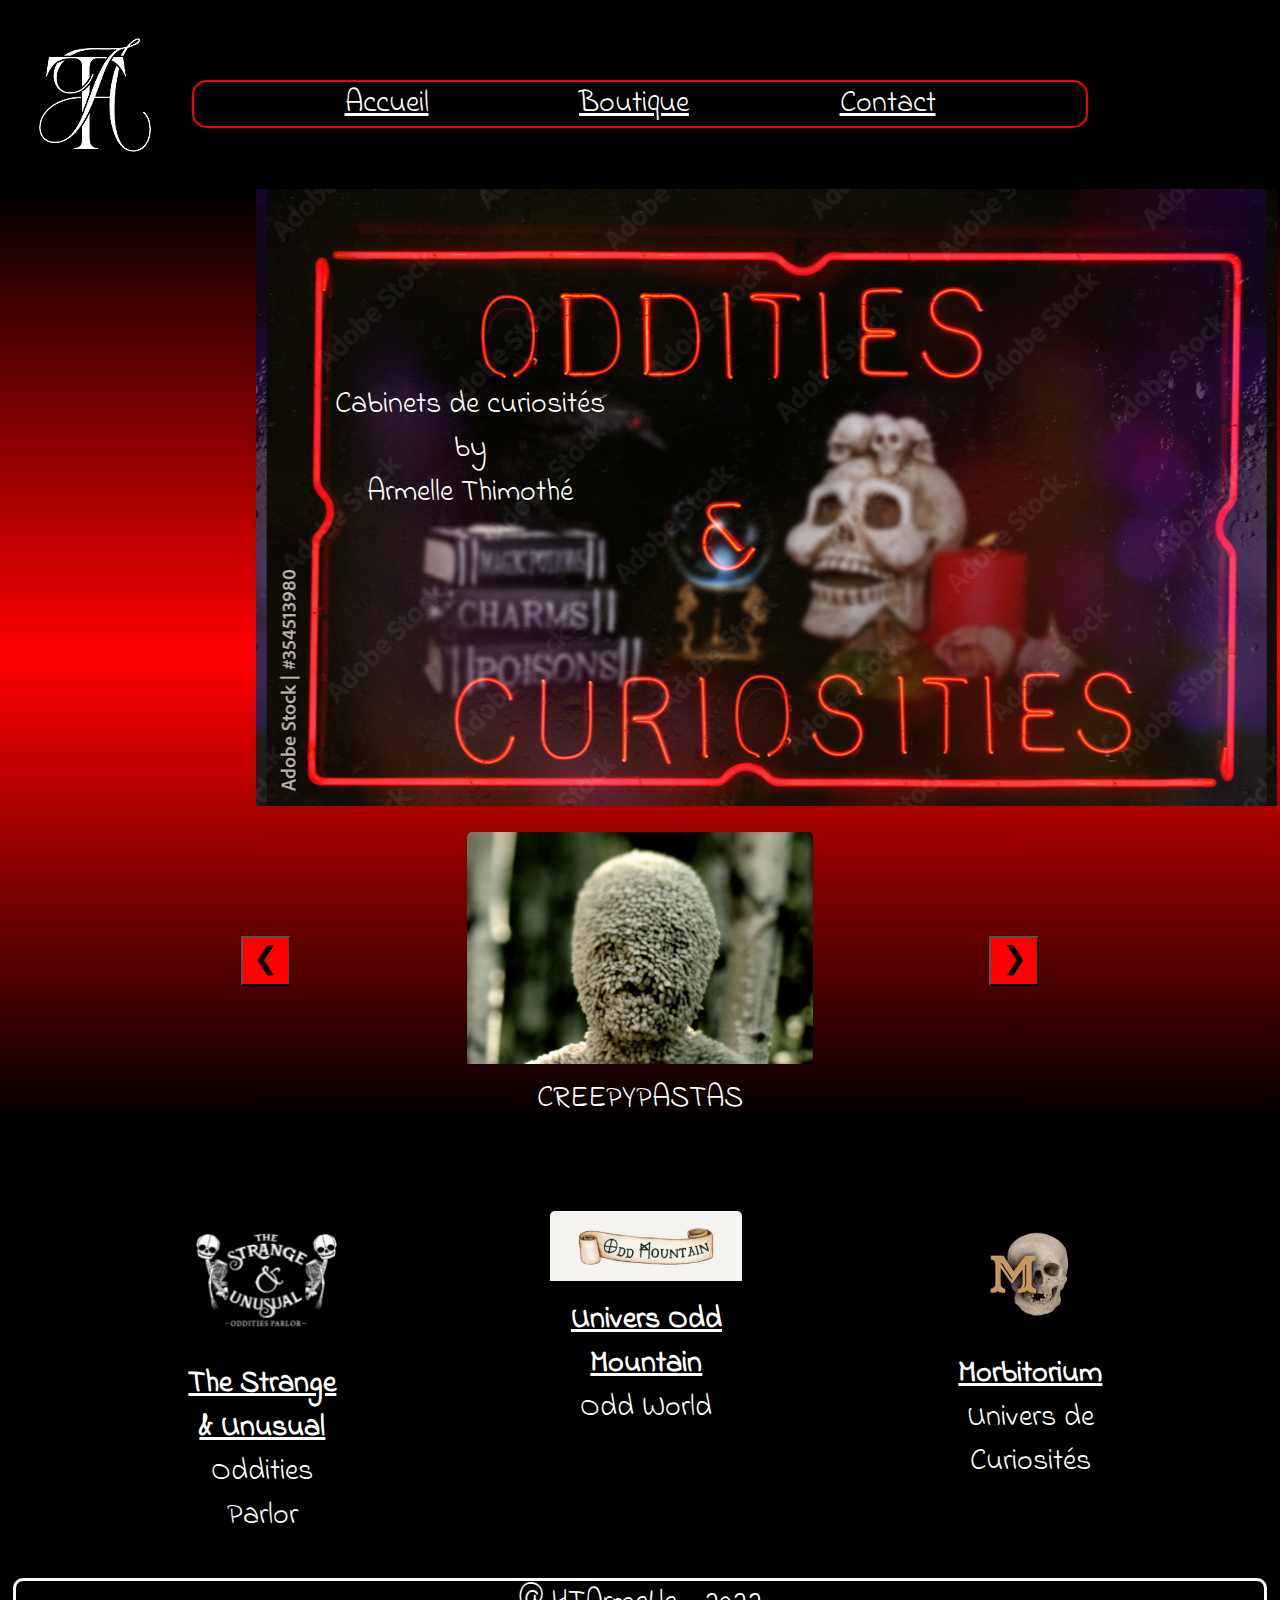
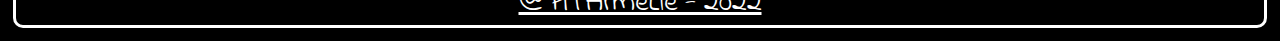
<file: index.html>
<!DOCTYPE html>
<html lang="fr">

<head>
    <meta charset="UTF-8">
    <meta http-equiv="X-UA-Compatible" content="IE=edge">
    <meta name="viewport" content="width=device-width, initial-scale=1.0">
    <title>Document</title>
    <link rel="stylesheet" href="./assets/css/index.css">
    <link rel="preconnect" href="https://fonts.googleapis.com">
    <link rel="preconnect" href="https://fonts.gstatic.com" crossorigin>
    <link href="https://fonts.googleapis.com/css2?family=Indie+Flower&display=swap" rel="stylesheet">

<body>

    <nav class="menu">
        <div class="logo">
          <img src="./assets/images/logo AT.png" alt="logo_AT">
        </div>

      <div class="list">
        <ul>
            <li><a href="index.html">Accueil</a></li>
            <li><a href="boutique.html">Boutique</a></li>
            <li><a href="contact.html">Contact</a></li>
        </ul>
      </div>
    </nav>

    <div class="degrade">
      <header class="tete">
        <div class="curiosities">
          <p>Cabinets de curiosités</p>
          <p>by</p>
          <p>Armelle Thimothé</p>
        </div>
    </header>

    <div class="manege">
      <button class="vers_gauche" onclick="plusDivs(-1)">&#10094;</button>
      <img class="mySlides" src="/assets/images/channel_zero.jpg" alt="tooth" style="width:30%">
      <img class="mySlides" src="/assets/images/mermaid.jpg" alt="ariel" style="width:30%">
      <img class="mySlides" src="/assets/images/slenderman.jpg" alt="tallman" style="width:30%">

      <button class="vers_droite" onclick="plusDivs(+1)">&#10095;</button>
    </div>

    <p>CREEPYPASTAS</p>
  </div>

    <div class="alignement">

        <div class="card">
            <img src="./assets/images/strange & unusual.png" alt="strange_unusual_logo" style="width:100%">
            <div class="container">
              <a href="https://www.thestrangeandunusual.com/"><h4><b>The Strange & Unusual</b></h4></a> 
              <p>Oddities Parlor</p> 
            </div>
          </div>

          <div class="card">
            <img src="./assets/images/odd_mountain.jpg" alt="odd_mountain_logo" style="width:100%">
            <div class="container">
              <a href="https://oddmountain.com/"><h4><b>Univers Odd Mountain</b></h4></a> 
              <p>Odd World</p> 
            </div>
          </div>

          <div class="card">
            <img src="./assets/images/morbitorium.jpg" alt="morbitorium_logo" style="width:100%">
            <div class="container">
                <a href="https://www.morbitorium.co.uk/"><h4><b>Morbitorium</b></h4></a> 
              <p>Univers de Curiosités</p> 
            </div>
          </div>

        </div>

    <footer class="pied"><a href="https://app.assessfirst.com/_/candidate/profile/synthesis">@ HTArmeLle - 2022</a></footer>

    <script src="./assets/js/index.js"></script>
</body>

</html>
</file>
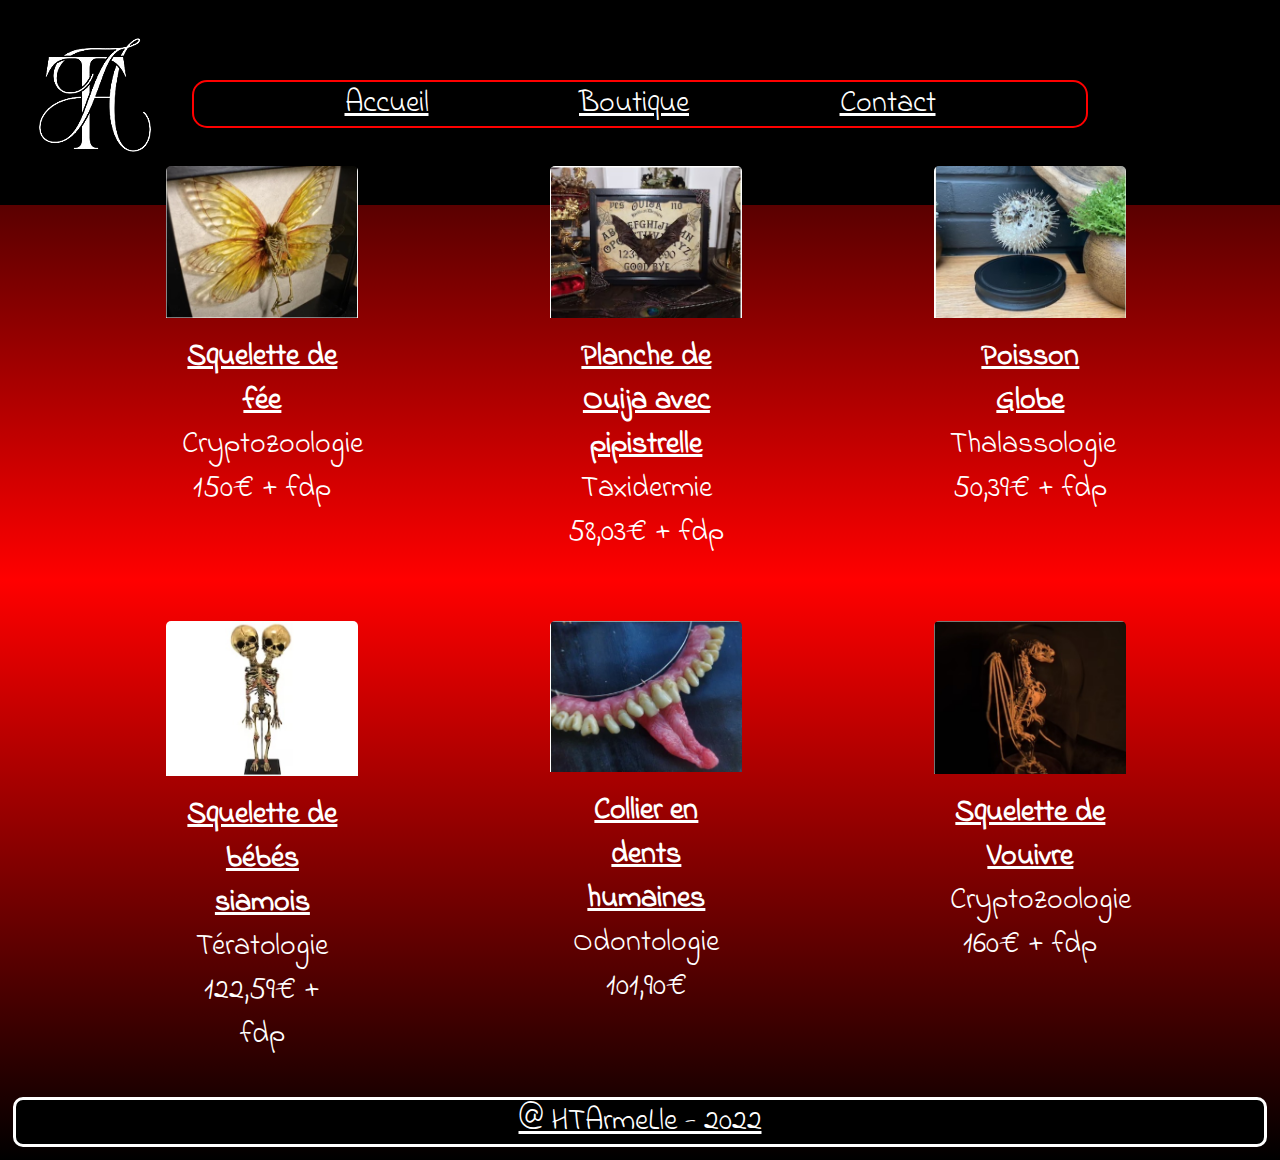
<file: boutique.html>
<!DOCTYPE html>
<html lang="fr">
   
<head>
    <meta charset="UTF-8" />
    <meta http-equiv="X-UA-Compatible" content="IE=edge" />
    <meta name="viewport" content="width=device-width, initial-scale=1.0" />
    <title>Document</title>
    <link rel="stylesheet" href="./assets/css/boutique.css">
    <link rel="preconnect" href="https://fonts.googleapis.com">
    <link rel="preconnect" href="https://fonts.gstatic.com" crossorigin>
    <link href="https://fonts.googleapis.com/css2?family=Indie+Flower&display=swap" rel="stylesheet">
</head>

    <body>

      <nav class="menu">
        <div class="logo">
        <img src="./assets/images/logo AT.png" alt="logo_AT">
        </div>

        <div class="list">
        <ul>
            <li><a href="index.html">Accueil</a></li>
            <li><a href="boutique.html">Boutique</a></li>
            <li><a href="contact.html">Contact</a></li>
        </ul>
        </div>

    </nav>

        <div class="alignement">

        <div class="card">
            <img src="./assets/images/fairy.jpg" alt="fée" style="width:100%">
            <div class="container">
              <a href="https://www.etsy.com/fr/listing/1162086078/fairy-skeleton-curiosity-cabinet?ga_order=most_relevant&ga_search_type=all&ga_view_type=gallery&ga_search_query=squelette+f%C3%A9e&ref=sr_gallery-1-1&cns=1&sts=1&organic_search_click=1"><h4><b>Squelette de fée</b></h4></a> 
              <p>Cryptozoologie</p>
              <p>150€ + fdp</p>
            </div>
          </div>

          <div class="card">
            <img src="./assets/images/pipistrelle.jpg" alt="chauve_Souris" style="width:100%">
            <div class="container">
              <a href="https://www.etsy.com/fr/listing/928930611/cadre-veritable-chauve-souris?ga_order=most_relevant&ga_search_type=all&ga_view_type=gallery&ga_search_query=ouija+chauve+souris&ref=sr_gallery-1-1&pro=1&organic_search_click=1"><h4><b>Planche de Ouija avec pipistrelle</b></h4></a> 
              <p>Taxidermie</p>
              <p>58,03€ + fdp</p> 
            </div>
          </div>

          <div class="card">
            <img src="./assets/images/poisson_globe.jpg" alt="poisson_globe" style="width:100%">
            <div class="container">
                <a href="https://www.etsy.com/fr/listing/871157487/poisson-herisson-en-verre-papillon-boite?click_key=0309960943cc07f3a960d066a218e161e66db491%3A871157487&click_sum=976d2d6c&ga_order=most_relevant&ga_search_type=all&ga_view_type=gallery&ga_search_query=curiosit%C3%A9s+poisson&ref=listing_in_grid-1-1&pro=1"><h4><b>Poisson Globe</b></h4></a> 
              <p>Thalassologie</p>
              <p>50,39€ + fdp</p> 
            </div>
          </div>

        </div>

        <div class="alignement">

            <div class="card">
                <img src="./assets/images/siamese.jpg" alt="siamois" style="width:100%">
                <div class="container">
                  <a href="https://www.etsy.com/fr/listing/678124824/vintage-deluxe-siamese-twin-conjoined?click_key=b1a4b0abba1c42abbf93c12dee6e5cff7589bce3%3A678124824&click_sum=422425c2&ref=hp_rv-4"><h4><b>Squelette de bébés siamois</b></h4></a> 
                  <p>Tératologie</p>
                  <p>122,59€ + fdp</p> 
                </div>
              </div>
    
              <div class="card">
                <img src="./assets/images/teeth.jpg" alt="collier_dents" style="width:100%">
                <div class="container">
                  <a href="https://www.etsy.com/fr/listing/1254057932/collier-de-dents-collier-curiosites?ga_order=most_relevant&ga_search_type=all&ga_view_type=gallery&ga_search_query=collier+dents+langue&ref=sr_gallery-1-20&pro=1&organic_search_click=1"><h4><b>Collier en dents humaines</b></h4></a> 
                  <p>Odontologie</p>
                  <p>101,90€</p> 
                </div>
              </div>
    
              <div class="card">
                <img src="./assets/images/wyvern.jpg" alt="wyverne" style="width:100%">
                <div class="container">
                  <a href="https://www.etsy.com/fr/listing/1092501920/wyvern-skeleton-curiosity-cabinet?click_key=9978bde61e82e5e03a9e2e878dfb7ea50823775f%3A1092501920&click_sum=ff570c18&ref=hp_rv-2&sts=1"><h4><b>Squelette de Vouivre</b></h4></a> 
                  <p>Cryptozoologie</p>
                  <p>160€ + fdp</p> 
                </div>
              </div>
              
            </div>

            <footer class="pied"><a href="https://app.assessfirst.com/_/candidate/profile/synthesis">@ HTArmeLle - 2022</a></footer>

    </body>

    </html>
</file>
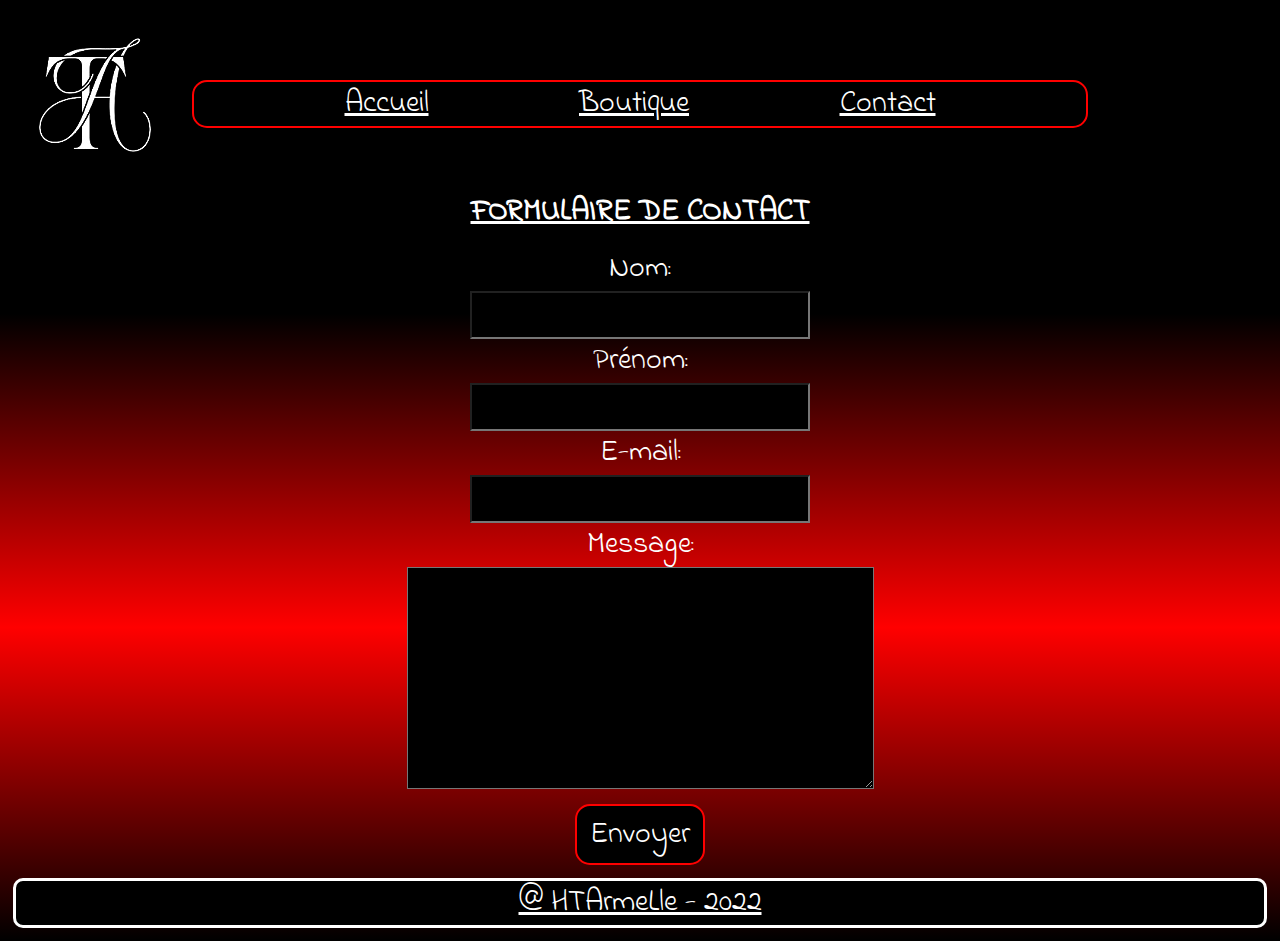
<file: contact.html>
<!DOCTYPE html>
<html lang="fr">

<head>
    <meta charset="UTF-8">
    <meta http-equiv="X-UA-Compatible" content="IE=edge">
    <meta name="viewport" content="width=device-width, initial-scale=1.0">
    <title>Document</title>
    <link rel="stylesheet" href="./assets/css/contact.css">     <link rel="preconnect" href="https://fonts.googleapis.com">
    <link rel="preconnect" href="https://fonts.gstatic.com" crossorigin>
    <link href="https://fonts.googleapis.com/css2?family=Indie+Flower&display=swap" rel="stylesheet">
</head>

<body>

    <nav class="menu">
        <div class="logo">
        <img src="./assets/images/logo AT.png" alt="logo_AT">
        </div>

        <div class="list">
        <ul>
            <li><a href="index.html">Accueil</a></li>
            <li><a href="boutique.html">Boutique</a></li>
            <li><a href="contact.html">Contact</a></li>
        </ul>
        </div>

    </nav>

    <br><br>

    <form action="/ma-page-de-contact" method="post">

        <h1 class="formulr"><u>FORMULAIRE DE CONTACT</u></h1>

        <div>
            <label for="name">Nom:</label><br>
            <input type="text" name="user_name" id="name"><br>
        </div>

        <div>
            <label for="first name">Prénom:</label><br>
            <input type="text" name="user_first_name" id="first_name"><br>
            
        </div>

        <div>
            <label for="email">E-mail:</label><br>
            <input type="email" name="user_email" id="mail"><br>
        </div>

        <div>
            <label for="message">Message:</label><br>
            <textarea name="user_message" id="message" cols="30" rows="5"></textarea><br>
        </div>

        <div class="button">
            <button type="submit">Envoyer</button>
        </div>
    </form>

    <footer class="pied"><a href="https://app.assessfirst.com/_/candidate/profile/synthesis">@ HTArmeLle - 2022</a></footer>
    
</body>

</html>
</file>
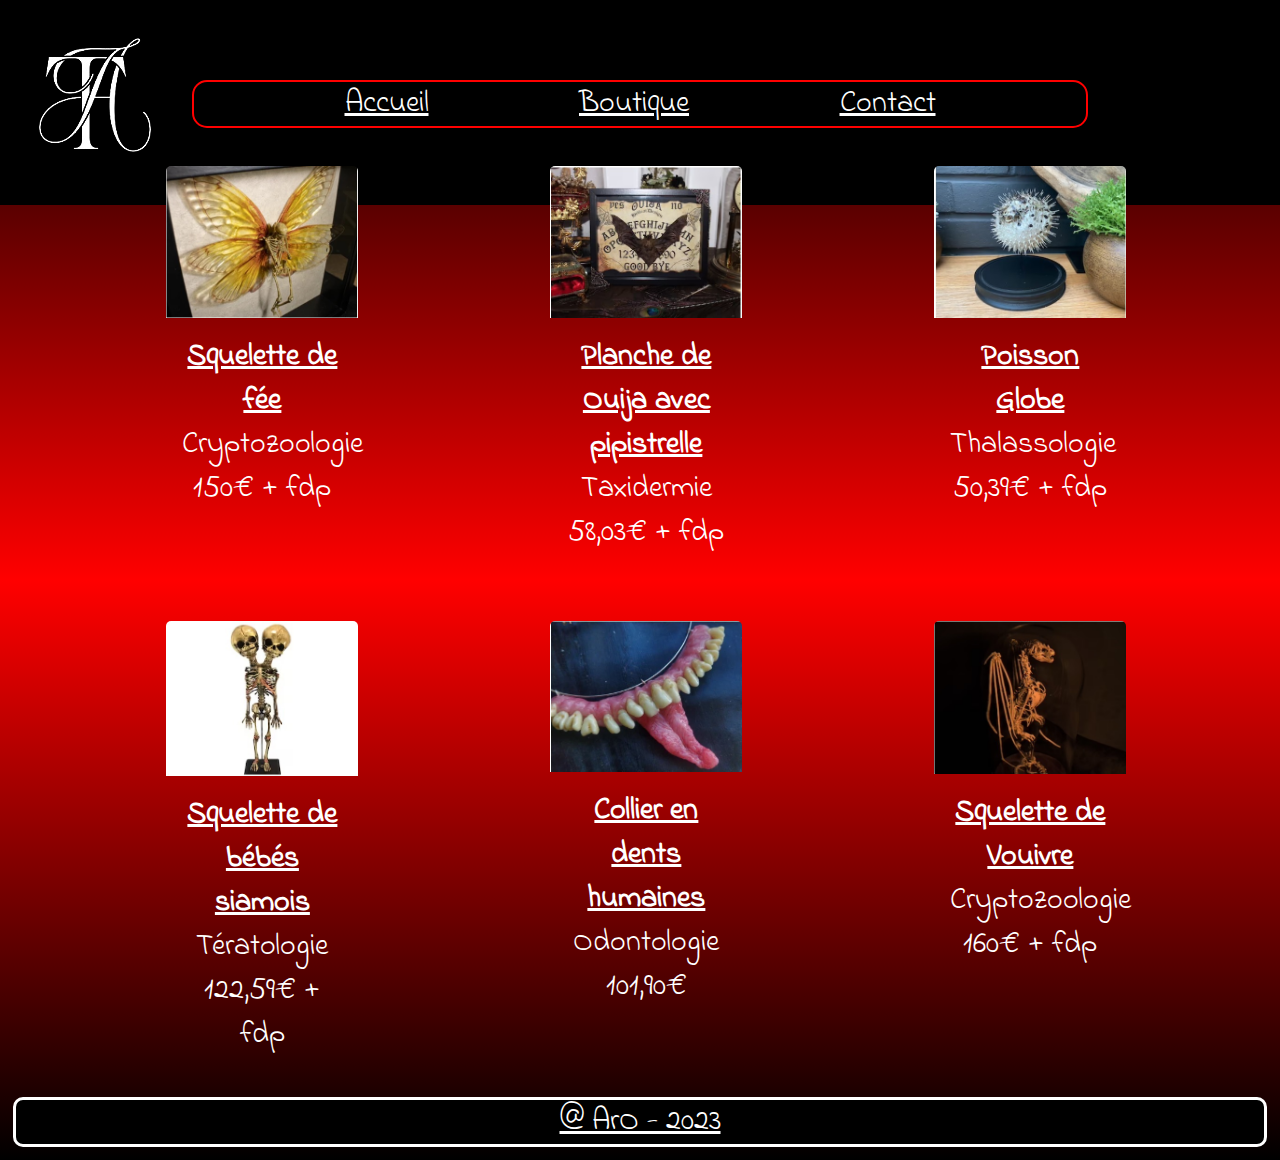
<file: mini-projet_valentin/boutique.html>
<!DOCTYPE html>
<html lang="fr">
   
<head>
    <meta charset="UTF-8" />
    <meta http-equiv="X-UA-Compatible" content="IE=edge" />
    <meta name="viewport" content="width=device-width, initial-scale=1.0" />
    <title>Oddities - Boutique</title>
    <link rel="stylesheet" href="./assets/css/boutique.css">
    <link rel="preconnect" href="https://fonts.googleapis.com">
    <link rel="preconnect" href="https://fonts.gstatic.com" crossorigin>
    <link href="https://fonts.googleapis.com/css2?family=Indie+Flower&display=swap" rel="stylesheet">
</head>

    <body>

      <nav class="menu">
        <div class="logo">
        <img src="./assets/images/logo AT.png" alt="logo_AT">
        </div>

        <div class="list">
        <ul>
            <li><a href="index.html">Accueil</a></li>
            <li><a href="boutique.html">Boutique</a></li>
            <li><a href="contact.html">Contact</a></li>
        </ul>
        </div>

    </nav>

        <div class="alignement">

        <div class="card">
            <img src="./assets/images/fairy.jpg" alt="fée" style="width:100%">
            <div class="container">
              <a href="https://www.etsy.com/fr/listing/1162086078/fairy-skeleton-curiosity-cabinet?ga_order=most_relevant&ga_search_type=all&ga_view_type=gallery&ga_search_query=squelette+f%C3%A9e&ref=sr_gallery-1-1&cns=1&sts=1&organic_search_click=1"><h4><b>Squelette de fée</b></h4></a> 
              <p>Cryptozoologie</p>
              <p>150€ + fdp</p>
            </div>
          </div>

          <div class="card">
            <img src="./assets/images/pipistrelle.jpg" alt="chauve_Souris" style="width:100%">
            <div class="container">
              <a href="https://www.etsy.com/fr/listing/928930611/cadre-veritable-chauve-souris?ga_order=most_relevant&ga_search_type=all&ga_view_type=gallery&ga_search_query=ouija+chauve+souris&ref=sr_gallery-1-1&pro=1&organic_search_click=1"><h4><b>Planche de Ouija avec pipistrelle</b></h4></a> 
              <p>Taxidermie</p>
              <p>58,03€ + fdp</p> 
            </div>
          </div>

          <div class="card">
            <img src="./assets/images/poisson_globe.jpg" alt="poisson_globe" style="width:100%">
            <div class="container">
                <a href="https://www.etsy.com/fr/listing/871157487/poisson-herisson-en-verre-papillon-boite?click_key=0309960943cc07f3a960d066a218e161e66db491%3A871157487&click_sum=976d2d6c&ga_order=most_relevant&ga_search_type=all&ga_view_type=gallery&ga_search_query=curiosit%C3%A9s+poisson&ref=listing_in_grid-1-1&pro=1"><h4><b>Poisson Globe</b></h4></a> 
              <p>Thalassologie</p>
              <p>50,39€ + fdp</p> 
            </div>
          </div>

        </div>

        <div class="alignement">

            <div class="card">
                <img src="./assets/images/siamese.jpg" alt="siamois" style="width:100%">
                <div class="container">
                  <a href="https://www.etsy.com/fr/listing/678124824/vintage-deluxe-siamese-twin-conjoined?click_key=b1a4b0abba1c42abbf93c12dee6e5cff7589bce3%3A678124824&click_sum=422425c2&ref=hp_rv-4"><h4><b>Squelette de bébés siamois</b></h4></a> 
                  <p>Tératologie</p>
                  <p>122,59€ + fdp</p> 
                </div>
              </div>
    
              <div class="card">
                <img src="./assets/images/teeth.jpg" alt="collier_dents" style="width:100%">
                <div class="container">
                  <a href="https://www.etsy.com/fr/listing/1254057932/collier-de-dents-collier-curiosites?ga_order=most_relevant&ga_search_type=all&ga_view_type=gallery&ga_search_query=collier+dents+langue&ref=sr_gallery-1-20&pro=1&organic_search_click=1"><h4><b>Collier en dents humaines</b></h4></a> 
                  <p>Odontologie</p>
                  <p>101,90€</p> 
                </div>
              </div>
    
              <div class="card">
                <img src="./assets/images/wyvern.jpg" alt="wyverne" style="width:100%">
                <div class="container">
                  <a href="https://www.etsy.com/fr/listing/1092501920/wyvern-skeleton-curiosity-cabinet?click_key=9978bde61e82e5e03a9e2e878dfb7ea50823775f%3A1092501920&click_sum=ff570c18&ref=hp_rv-2&sts=1"><h4><b>Squelette de Vouivre</b></h4></a> 
                  <p>Cryptozoologie</p>
                  <p>160€ + fdp</p> 
                </div>
              </div>
              
            </div>

            <footer class="pied"><a href="https://app.assessfirst.com/_/candidate/profile/synthesis">@ ArO - 2023</a></footer>

    </body>

    </html>
</file>
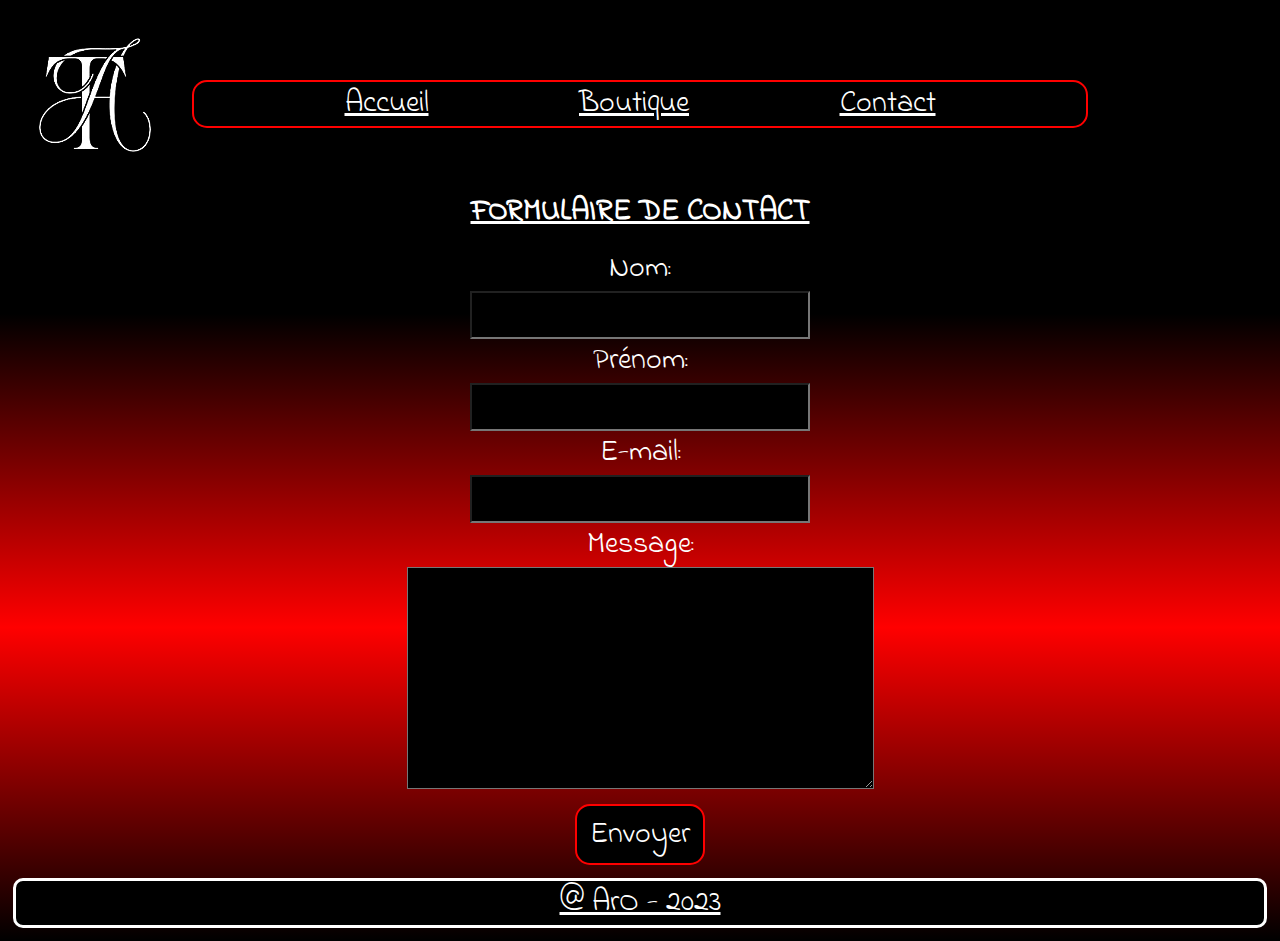
<file: mini-projet_valentin/contact.html>
<!DOCTYPE html>
<html lang="fr">

<head>
    <meta charset="UTF-8">
    <meta http-equiv="X-UA-Compatible" content="IE=edge">
    <meta name="viewport" content="width=device-width, initial-scale=1.0">
    <title>Oddities - Formulaire contact</title>
    <link rel="stylesheet" href="./assets/css/contact.css">     <link rel="preconnect" href="https://fonts.googleapis.com">
    <link rel="preconnect" href="https://fonts.gstatic.com" crossorigin>
    <link href="https://fonts.googleapis.com/css2?family=Indie+Flower&display=swap" rel="stylesheet">
</head>

<body>

    <nav class="menu">
        <div class="logo">
        <img src="./assets/images/logo AT.png" alt="logo_AT">
        </div>

        <div class="list">
        <ul>
            <li><a href="index.html">Accueil</a></li>
            <li><a href="boutique.html">Boutique</a></li>
            <li><a href="contact.html">Contact</a></li>
        </ul>
        </div>

    </nav>

    <br><br>

    <form action="/ma-page-de-contact" method="post">

        <h1 class="formulr"><u>FORMULAIRE DE CONTACT</u></h1>

        <div>
            <label for="name">Nom:</label><br>
            <input type="text" name="user_name" id="name"><br>
        </div>

        <div>
            <label for="first name">Prénom:</label><br>
            <input type="text" name="user_first_name" id="first_name"><br>
            
        </div>

        <div>
            <label for="email">E-mail:</label><br>
            <input type="email" name="user_email" id="mail"><br>
        </div>

        <div>
            <label for="message">Message:</label><br>
            <textarea name="user_message" id="message" cols="30" rows="5"></textarea><br>
        </div>

        <div class="button">
            <button type="submit">Envoyer</button>
        </div>
    </form>

    <footer class="pied"><a href="https://app.assessfirst.com/_/candidate/profile/synthesis">@ ArO - 2023</a></footer>
    
</body>

</html>
</file>
<file: assets/css/index.css>
* {
    margin: 0;
    padding: 0;
    font-family: 'Indie Flower', cursive;
    font-size: 30px;    
    color: white;
}

body {
    background-color: black;
}

.logo {
    background-color: black;
}

ul {
    display: flex;
    list-style: none;
    justify-content: space-evenly;
    margin-top: -125px;
    border: 2px solid red;
    border-radius: 15px;
    margin-left: 15%;
    margin-right: 15%;
}

.tete {
    background-image:url("/assets/images/oddities.jpeg");
    height: 617px;
    width: 1021.33px;
    margin-top: 4.8%;
    margin-bottom: -3%;
    margin-left: 20%;
    background-position: center;
    position: relative;
    }

.degrade {
        background:linear-gradient(black,red,black);
    }

.curiosities {
        text-align: center;
        justify-content: center;
        position: relative;
        padding-top: 19%;
        padding-right: 58%;
    }

.manege {
       display: flex;
       justify-content: space-evenly;
       margin: 5%;
       margin-bottom: 1%;
    }

.mySlides {
        display: none;
    }

.vers_gauche, .vers_droite  {
    background-color: red;
    color: black;
    height: 50px;
    width: 50px;
    margin-top: 9%;
    }

p {
    text-align: center;
}

.card {
    width: 15%;
    border-radius: 5px;
    padding: 2%;
    margin-left: 11%;
      }
      
img {
    border-radius: 5px 5px 0 0;
      }
      
.container {
    padding: 2px 16px;
    text-align: center;
      }
    
.alignement {
    display: flex;
    margin-top: 5%;
      }

footer {
    text-align: center;
    border: 3px solid white;
    margin-top: 3%;
    background-color: black;
    border-radius: 10px;
    margin: 1%;
    }

    @media (min-width: 700px) {
        nav { grid-template-columns: repeat(3, 1fr);}
    }
</file>
<file: assets/css/boutique.css>
* {
    margin: 0;
    padding: 0;
    color: white;
    font-family: 'Indie Flower', cursive;
    font-size: 30px;    
}

body {
  background: linear-gradient(black, red, black);
}

.logo {
  background:linear-gradient(black);
}

ul {
  display: flex;
  list-style: none;
  justify-content: space-evenly;
  margin-top: -125px;
  border: 2px solid red;
  border-radius: 15px;
  margin-left: 15%;
  margin-right: 15%;
}

.card {
    width: 15%;
    border-radius: 5px;
    padding: 2%;
    margin-left: 11%;
  }
  
  img {
    border-radius: 5px 5px 0 0;
  }
  
  .container {
    padding: 2px 16px;
    text-align: center;
  }

  .alignement {
    display: flex;
    padding-top: 1%;
  }

  footer {
    text-align: center;
    border: 3px solid white;
    margin-top: 3%;
    background:linear-gradient(black);
    border-radius: 10px;
    margin: 1%;
    }
</file>
<file: assets/css/contact.css>
* {
    margin: 0;
    padding: 0;
    font-family: 'Indie Flower', cursive;
    font-size: 30px;    
    color: white;
}

body {
    background: linear-gradient(black, black, red, black);
}

.logo {
    background:linear-gradient(black);
}

ul {
    display: flex;
    list-style: none;
    justify-content: space-evenly;
    margin-top: -125px;
    border: 2px solid red;
    border-radius: 15px;
    margin-left: 15%;
    margin-right: 15%;
}

.formulr {
    margin-bottom: 1%;
    margin-top: -2%;
}

form {
    text-align: center;
    justify-content: center;
}

input {
    background-color: black;
}

button {
    border: 2px solid red;
    border-radius: 15px;
    padding: 0.5% 1%;
    background-color: black;
}

textarea {
    background-color: black;
}

footer {
    text-align: center;
    border: 3px solid white;
    margin-top: 3%;
    background: linear-gradient(black);
    border-radius: 10px;
    margin: 1%;
    }
</file>
<file: mini-projet_valentin/assets/css/boutique.css>
* {
    margin: 0;
    padding: 0;
    color: white;
    font-family: 'Indie Flower', cursive;
    font-size: 30px;    
}

body {
  background: linear-gradient(black, red, black);
}

.logo {
  background:linear-gradient(black);
}

ul {
  display: flex;
  list-style: none;
  justify-content: space-evenly;
  margin-top: -125px;
  border: 2px solid red;
  border-radius: 15px;
  margin-left: 15%;
  margin-right: 15%;
}

.card {
    width: 15%;
    border-radius: 5px;
    padding: 2%;
    margin-left: 11%;
  }
  
  img {
    border-radius: 5px 5px 0 0;
  }
  
  .container {
    padding: 2px 16px;
    text-align: center;
  }

  .alignement {
    display: flex;
    padding-top: 1%;
  }

  footer {
    text-align: center;
    border: 3px solid white;
    margin-top: 3%;
    background:linear-gradient(black);
    border-radius: 10px;
    margin: 1%;
    }
</file>
<file: mini-projet_valentin/assets/css/contact.css>
* {
    margin: 0;
    padding: 0;
    font-family: 'Indie Flower', cursive;
    font-size: 30px;    
    color: white;
}

body {
    background: linear-gradient(black, black, red, black);
}

.logo {
    background:linear-gradient(black);
}

ul {
    display: flex;
    list-style: none;
    justify-content: space-evenly;
    margin-top: -125px;
    border: 2px solid red;
    border-radius: 15px;
    margin-left: 15%;
    margin-right: 15%;
}

.formulr {
    margin-bottom: 1%;
    margin-top: -2%;
}

form {
    text-align: center;
    justify-content: center;
}

input {
    background-color: black;
}

button {
    border: 2px solid red;
    border-radius: 15px;
    padding: 0.5% 1%;
    background-color: black;
}

textarea {
    background-color: black;
}

footer {
    text-align: center;
    border: 3px solid white;
    margin-top: 3%;
    background: linear-gradient(black);
    border-radius: 10px;
    margin: 1%;
    }
</file>
